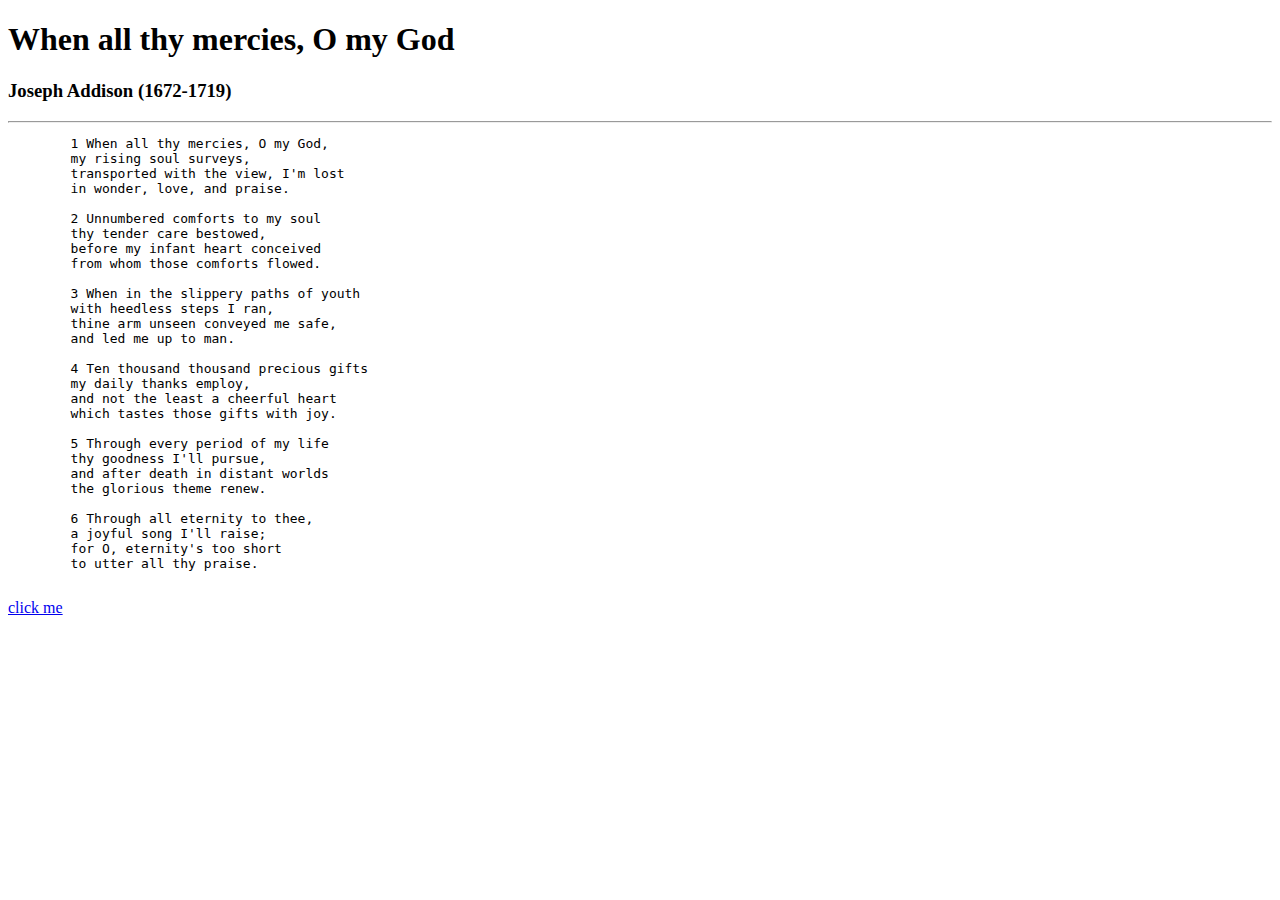
<file: day3/templates/favsong.html>
<!DOCTYPE html>
<html lang="en">
<head>
    <meta charset="UTF-8">
    <meta name="viewport" content="width=device-width, initial-scale=1.0">
    <title>My favorite song </title>
</head>
<body>
    <h1>When all thy mercies, O my God</h1>
    <h3>Joseph Addison (1672-1719)</h3>
    <hr>
    <pre border-line>
        1 When all thy mercies, O my God,
        my rising soul surveys,
        transported with the view, I'm lost
        in wonder, love, and praise.
        
        2 Unnumbered comforts to my soul
        thy tender care bestowed,
        before my infant heart conceived
        from whom those comforts flowed.
        
        3 When in the slippery paths of youth
        with heedless steps I ran,
        thine arm unseen conveyed me safe,
        and led me up to man.
        
        4 Ten thousand thousand precious gifts
        my daily thanks employ,
        and not the least a cheerful heart
        which tastes those gifts with joy.
        
        5 Through every period of my life
        thy goodness I'll pursue,
        and after death in distant worlds
        the glorious theme renew.
        
        6 Through all eternity to thee,
        a joyful song I'll raise;
        for O, eternity's too short
        to utter all thy praise.
    </pre>
    <a href="https://hymnary.org/hymn/AM2013/820">click me</a>
</body>
</html>
</file>
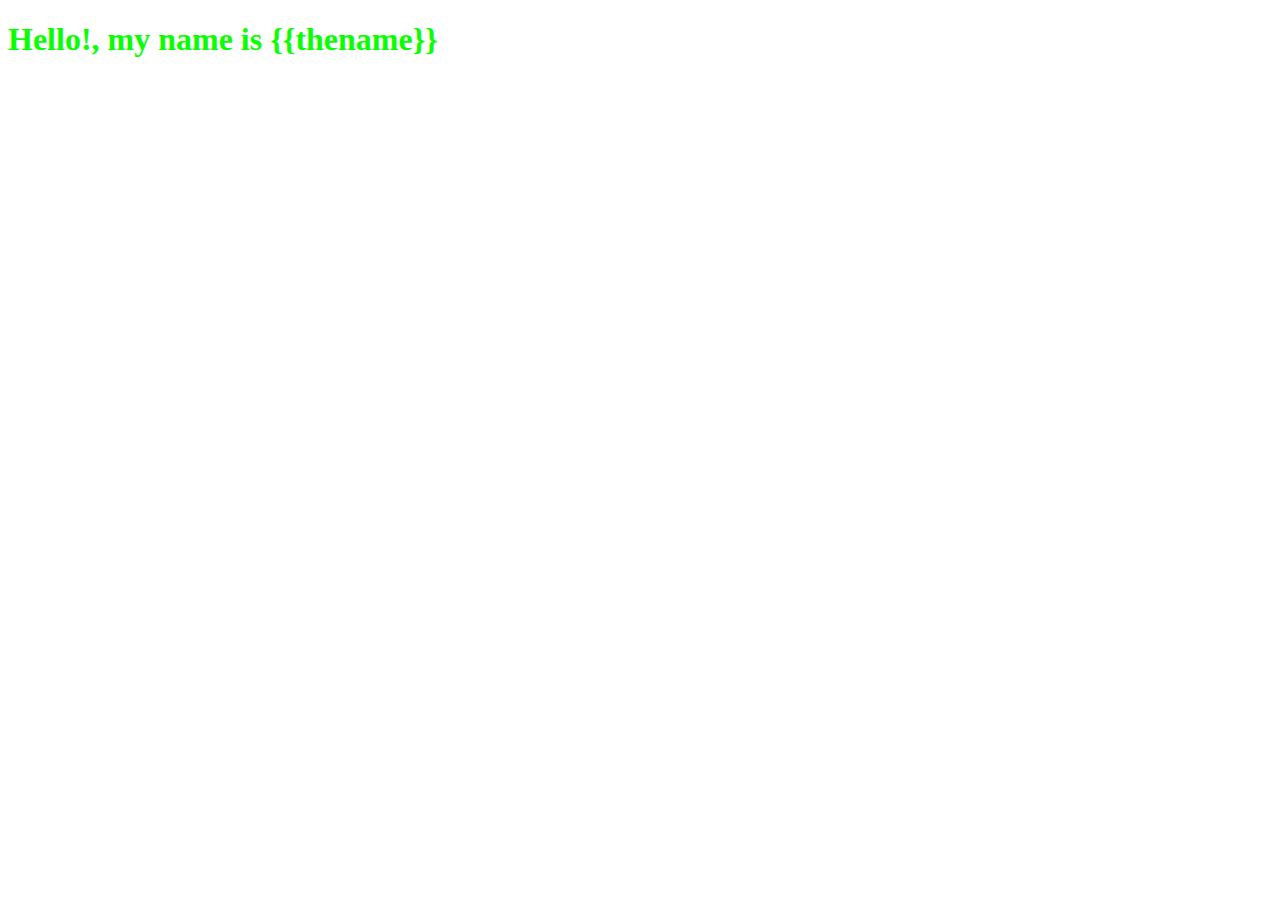
<file: day3/templates/myname.html>
<!DOCTYPE html>
<html lang="en">
<head>
    <meta charset="UTF-8">
    <meta name="viewport" content="width=device-width, initial-scale=1.0">
    <title>Document</title>
</head>
<body>
    <h1 style="color: rgb(9, 255, 0);"> Hello!, my name is {{thename}} </h1>
    
</body>
</html>
</file>
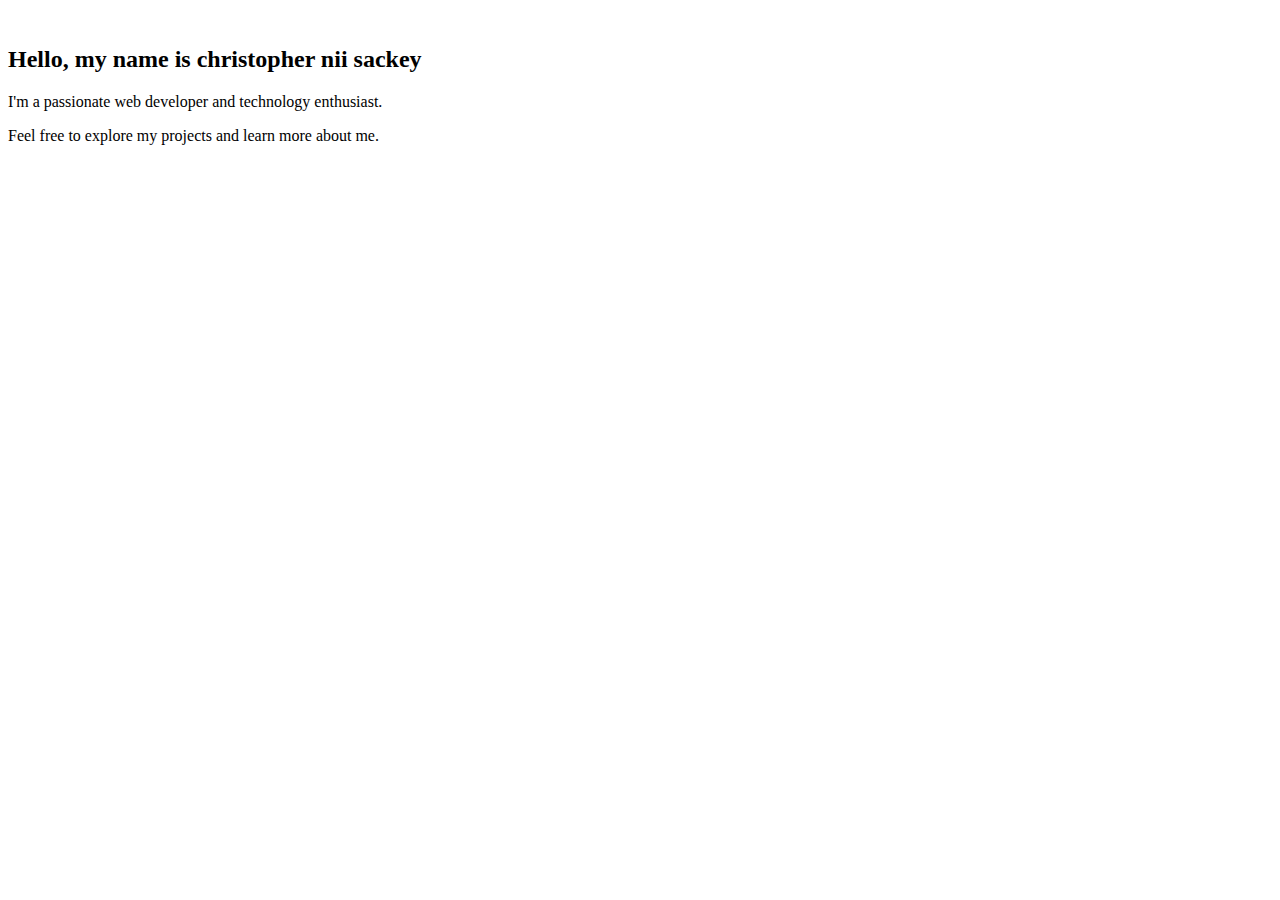
<file: day3/templates/passion.html>
<!DOCTYPE html>
<html lang="en">
<head>
    <meta charset="UTF-8">
    <meta name="viewport" content="width=device-width, initial-scale=1.0">   

    <title>My Personal Website</title>   

    <style>
        h1 {
            font-size: 36px;
            font-weight: bold;
            background-color: #f0f0f0;
            padding: 10px;
        }
    </style>
</head>
<body>
    <h2> Hello, my name is christopher nii sackey </h2>
    <p>I'm a passionate web developer and technology enthusiast.</p>
    <p>Feel free to explore my projects and learn more about me.</p>
</body>
</html>
</file>
